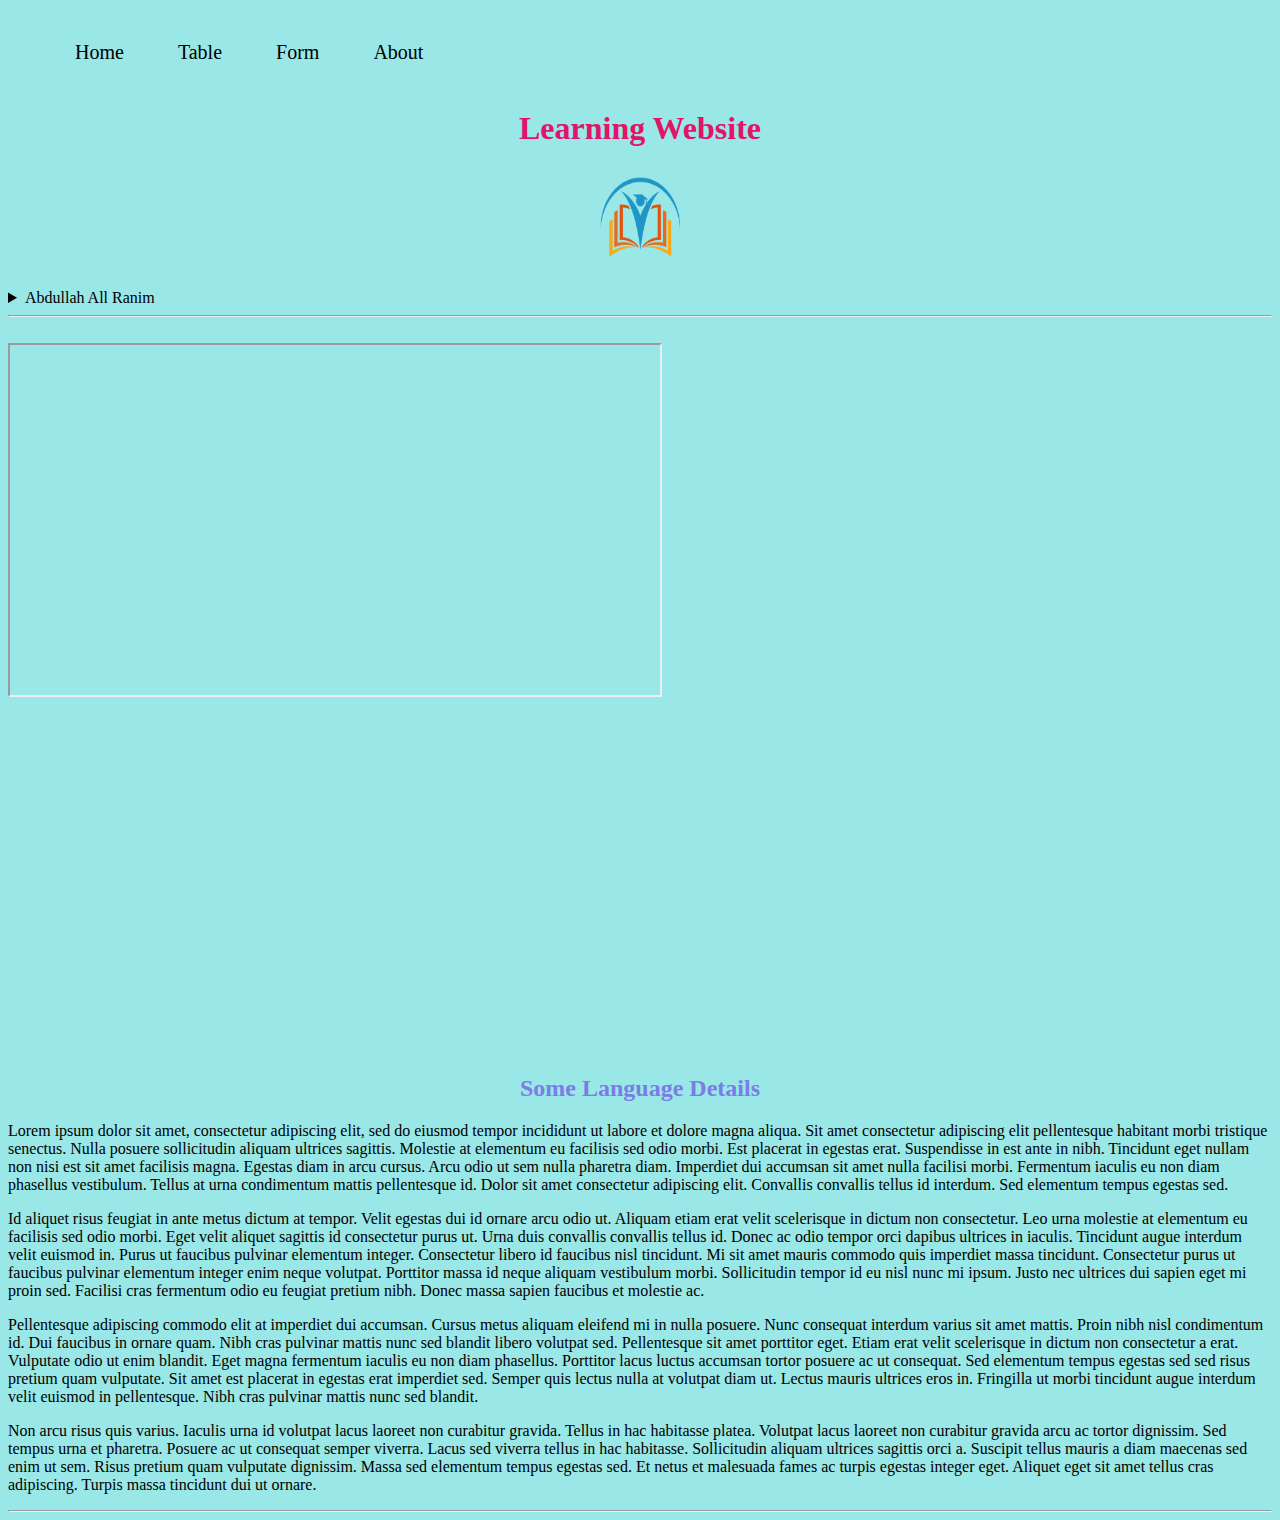
<file: index.html>
<!DOCTYPE html>
<html lang="en">
<head>
    <meta charset="UTF-8">
    <meta http-equiv="X-UA-Compatible" content="IE=edge">
    <meta name="viewport" content="width=device-width, initial-scale=1.0">
    <title>Document</title>
    <link rel="stylesheet" href="styles/nav.css">
</head>
<body>
    <header>
        <nav>
            <ul>
                <li><a href="#">Home</a></li>
                <li><a href="table.html">Table</a></li>
                <li><a href="form.html">Form</a></li>
                <li><a href="">About</a></li>
            </ul>
        </nav>
    </header>
    <h1 class="per">Learning Website</h1>
    <p class="img1"><img height="100px" width="80px" src="image/pngegg.png"></p>
    <details>
        <summary>Abdullah All Ranim</summary>
        I am Abdullah All Ranim.I am student and I read in honours 2nd semester department of CSE GONO Biswabidyalay.
    </details><hr><br>
    <iframe src="https://web.programming-hero.com/home/" height="350px" width="650px"></iframe>
    <iframe width="650" height="350" src="https://www.youtube.com/embed/pJQXGmMofro" title="YouTube video player" frameborder="0" allow="accelerometer; autoplay; clipboard-write; encrypted-media; gyroscope; picture-in-picture; web-share" allowfullscreen></iframe>
    <h2 class="some">Some Language Details</h2>
    <p>Lorem ipsum dolor sit amet, consectetur adipiscing elit, sed do eiusmod tempor incididunt ut labore et dolore magna aliqua. Sit amet consectetur adipiscing elit pellentesque habitant morbi tristique senectus. Nulla posuere sollicitudin aliquam ultrices sagittis. Molestie at elementum eu facilisis sed odio morbi. Est placerat in egestas erat. Suspendisse in est ante in nibh. Tincidunt eget nullam non nisi est sit amet facilisis magna. Egestas diam in arcu cursus. Arcu odio ut sem nulla pharetra diam. Imperdiet dui accumsan sit amet nulla facilisi morbi. Fermentum iaculis eu non diam phasellus vestibulum. Tellus at urna condimentum mattis pellentesque id. Dolor sit amet consectetur adipiscing elit. Convallis convallis tellus id interdum. Sed elementum tempus egestas sed.</p>

         <p>Id aliquet risus feugiat in ante metus dictum at tempor. Velit egestas dui id ornare arcu odio ut. Aliquam etiam erat velit scelerisque in dictum non consectetur. Leo urna molestie at elementum eu facilisis sed odio morbi. Eget velit aliquet sagittis id consectetur purus ut. Urna duis convallis convallis tellus id. Donec ac odio tempor orci dapibus ultrices in iaculis. Tincidunt augue interdum velit euismod in. Purus ut faucibus pulvinar elementum integer. Consectetur libero id faucibus nisl tincidunt. Mi sit amet mauris commodo quis imperdiet massa tincidunt. Consectetur purus ut faucibus pulvinar elementum integer enim neque volutpat. Porttitor massa id neque aliquam vestibulum morbi. Sollicitudin tempor id eu nisl nunc mi ipsum. Justo nec ultrices dui sapien eget mi proin sed. Facilisi cras fermentum odio eu feugiat pretium nibh. Donec massa sapien faucibus et molestie ac.</p>

         <p>Pellentesque adipiscing commodo elit at imperdiet dui accumsan. Cursus metus aliquam eleifend mi in nulla posuere. Nunc consequat interdum varius sit amet mattis. Proin nibh nisl condimentum id. Dui faucibus in ornare quam. Nibh cras pulvinar mattis nunc sed blandit libero volutpat sed. Pellentesque sit amet porttitor eget. Etiam erat velit scelerisque in dictum non consectetur a erat. Vulputate odio ut enim blandit. Eget magna fermentum iaculis eu non diam phasellus. Porttitor lacus luctus accumsan tortor posuere ac ut consequat. Sed elementum tempus egestas sed sed risus pretium quam vulputate. Sit amet est placerat in egestas erat imperdiet sed. Semper quis lectus nulla at volutpat diam ut. Lectus mauris ultrices eros in. Fringilla ut morbi tincidunt augue interdum velit euismod in pellentesque. Nibh cras pulvinar mattis nunc sed blandit.</p>

         <p>Non arcu risus quis varius. Iaculis urna id volutpat lacus laoreet non curabitur gravida. Tellus in hac habitasse platea. Volutpat lacus laoreet non curabitur gravida arcu ac tortor dignissim. Sed tempus urna et pharetra. Posuere ac ut consequat semper viverra. Lacus sed viverra tellus in hac habitasse. Sollicitudin aliquam ultrices sagittis orci a. Suscipit tellus mauris a diam maecenas sed enim ut sem. Risus pretium quam vulputate dignissim. Massa sed elementum tempus egestas sed. Et netus et malesuada fames ac turpis egestas integer eget. Aliquet eget sit amet tellus cras adipiscing. Turpis massa tincidunt dui ut ornare.</p><hr>
</body>
</html>
</file>
<file: styles/nav.css>
body{
    background-color: rgb(153, 231, 231);
}
nav ul{
    display: flex;
}
nav li{
    list-style: none;
    margin-right: 15px;
    padding: 0 2px;
    margin: 25px;
    font-size: 20px;
}
    
nav li a{
    text-decoration: none;
    color: black;
}
nav li:hover{
    background-color: rgb(236, 125, 125);
}
.per{
    text-align: center;
    color: rgb(226, 19, 105);
}
.img1{
    text-align: center;  
}
details[open]>summary{
    background-color: rgb(226, 164, 19);
}
.some{
    text-align: center;
    color: rgb(124, 124, 230);
}
</file>
